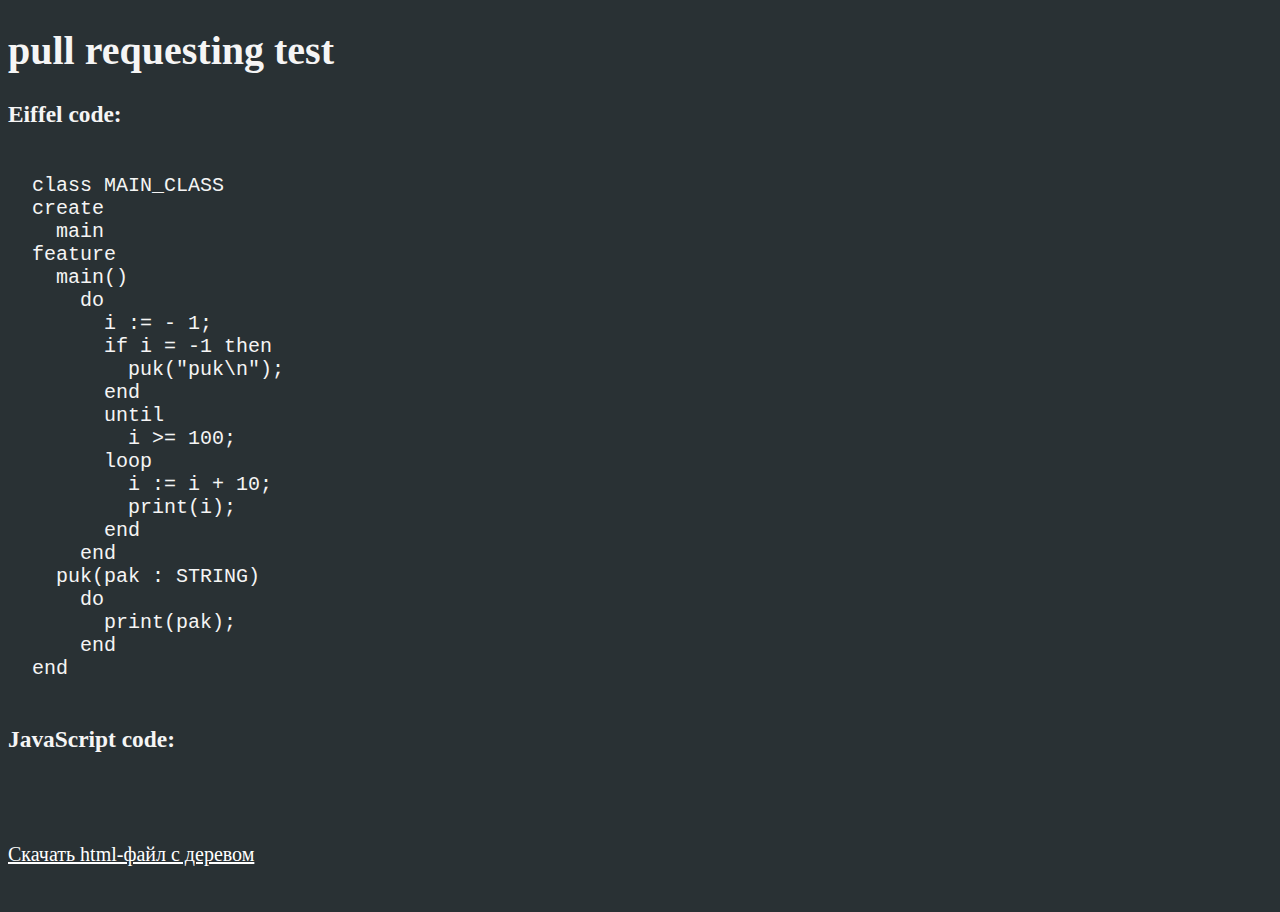
<file: index.html>
﻿<!DOCTYPE html> <!-- html 5 -->
<html lang="en">
    <head>
        <meta charset="UTF-8">
        <meta name="viewport" content="width=device-width, initial-scale=1.0">
        <meta http-equiv="X-UA-Compatible" content="ie=edge">
        <title>Traspiler</title>
        <script src="script.js" type="module"></script>
        <link rel="stylesheet" href="style.css"> 
    </head>
    <body link="white" vlink="white" alink="#4d7198">
        <h1>pull requesting test</h1>
        <h3>Eiffel code:</h3>
        <pre><code class="eiffel-language">
  class MAIN_CLASS 
  create
    main
  feature
    main()
      do
        i := - 1;
        if i = -1 then
          puk("puk\n");
        end
        until 
          i >= 100;
        loop
          i := i + 10;
          print(i);
        end
      end
    puk(pak : STRING)
      do
        print(pak);
      end
  end
        </code></pre>
        <h3>JavaScript code:</h3>
        <pre><code class="javascript-language">
        </code></pre>

        
        <a href=#>Скачать html-файл с деревом</a>
        <center>
            <script type="module">
                import { getHTML } from "./js/kyrsach_generation/kyrsuch_print.js";
                document.getElementsByTagName('a')[0].onclick = function() {
                    var text = getHTML();
                    var csvData = 'data:application/txt;charset=utf-8,' + encodeURIComponent(text);
                    this.href = csvData;
                    this.target = '_blank';
                    this.download = 'tree.html';
                }
            </script>    
        </p>
        <div id="run_out_id" ></div>
    </body>
</html>
</file>
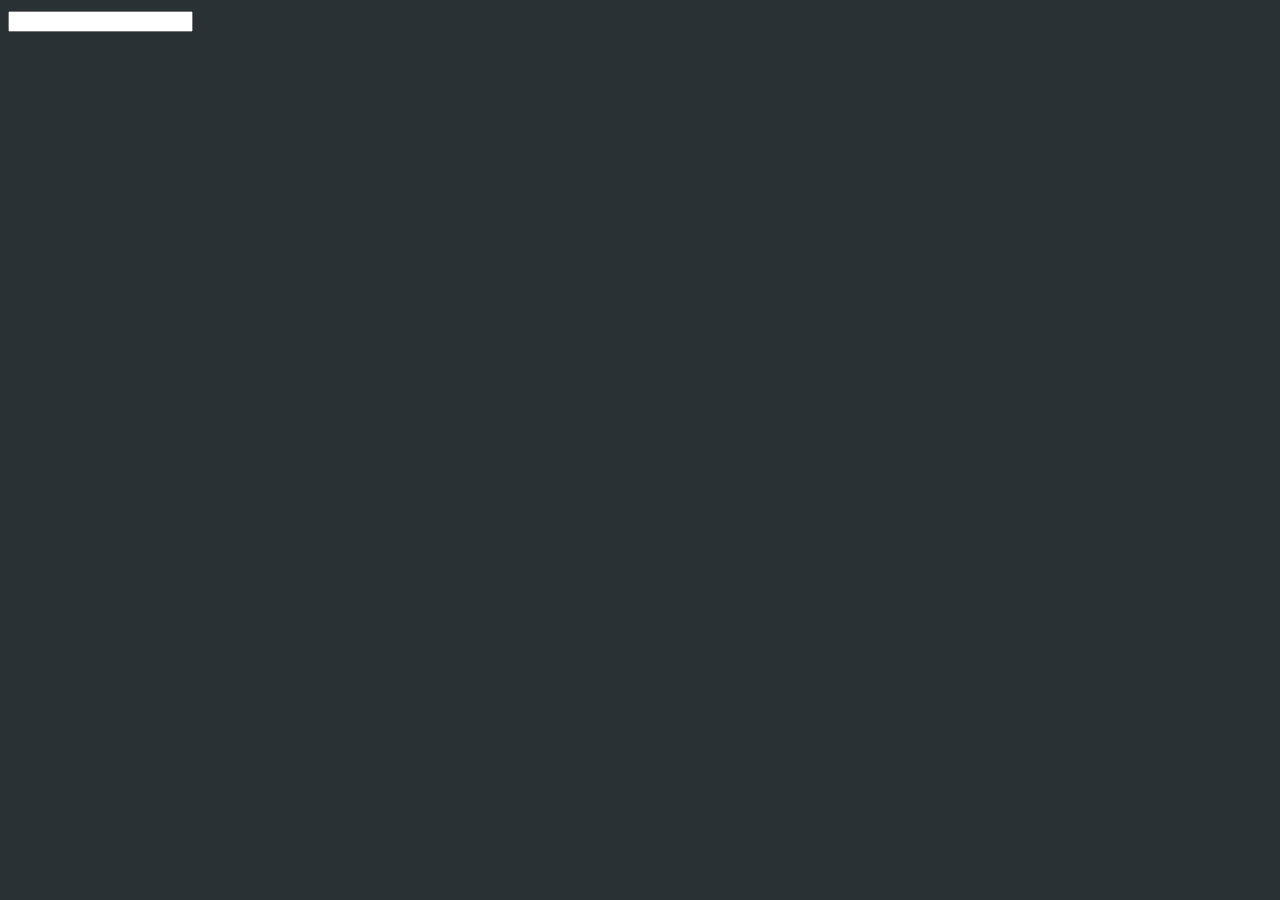
<file: testZeros.html>
<!DOCTYPE html> <!-- html 5 -->
<html lang="en">
    <head>
        <meta charset="UTF-8">
        <meta name="viewport" content="width=device-width, initial-scale=1.0">
        <meta http-equiv="X-UA-Compatible" content="ie=edge">
        <title>Traspiler</title>
        <link rel="stylesheet" href="style.css"> 
    </head>
    <body link="white" vlink="white" alink="#4d7198">
        <input id="input" size="20" maxlength="100" pattern="[01]+"></input>
        <div id = "res"></div>
        <script type="module">
        import { getDataFromServer } from "./js/server-helper.js"
        import { lexer } from "./js/compiler/lexer.js"
        import { parser } from "./js/compiler/LLtreeparser.js"

        window.oninput = () => {
            var value = document.getElementById('input').value;
            getDataFromServer("./config/101.json", (lexTable) => {
                getDataFromServer("./config/grammar_test.json", (grammarTable) => {
                    document.getElementById('res').innerHTML = parser(lexer(value, lexTable), grammarTable);
                });  
            });
        }   
        </script>
    </body>
</html>
</file>
<file: style.css>
body {
    background-color: #293134;
    color: whitesmoke;
    font-size: 20px;
}
</file>
